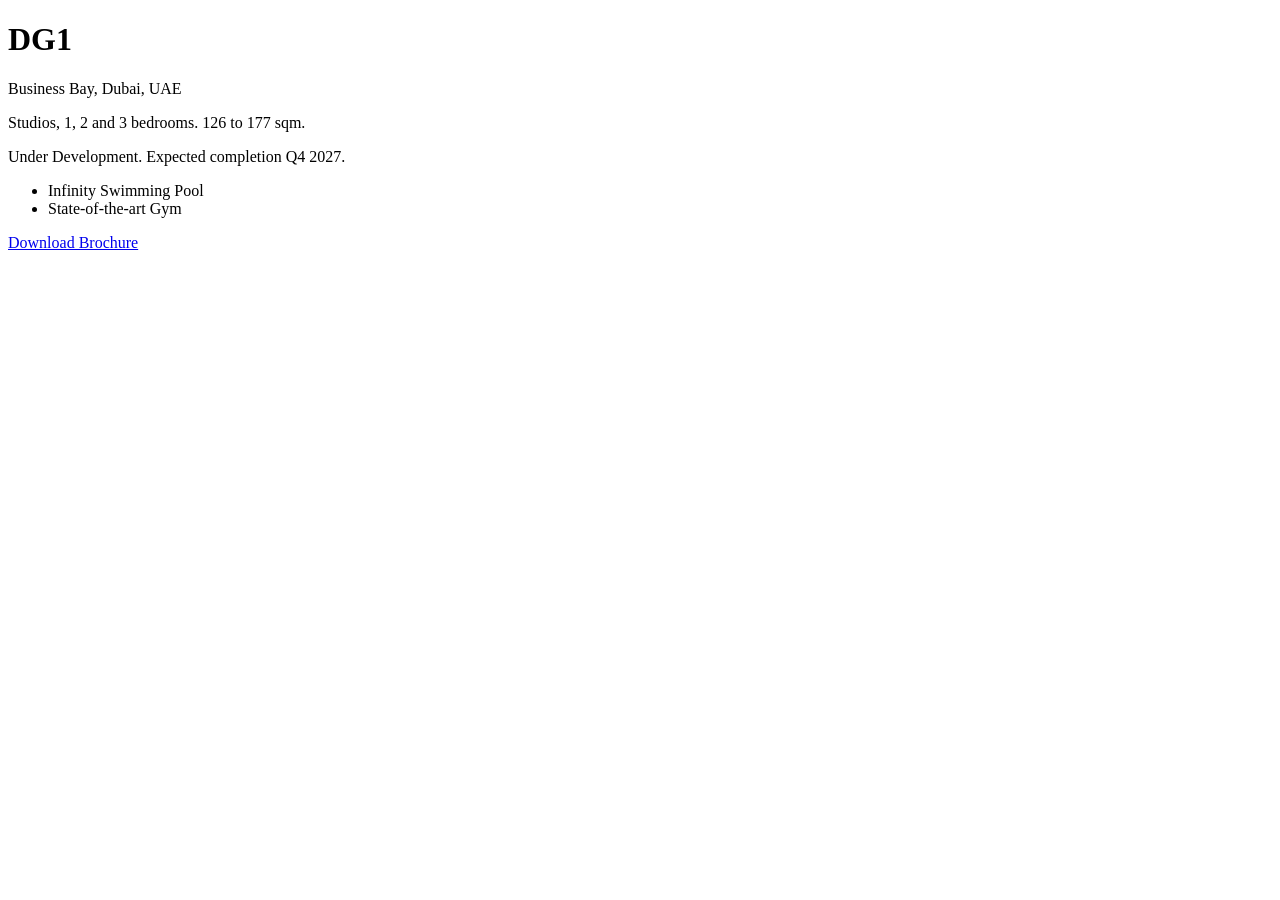
<file: backend/tests/fixtures/darglobal_project.html>
<!doctype html><html><head><meta property="og:title" content="DG1"/><meta property="og:description" content="Luxury apartments in Business Bay, Dubai, UAE."/><title>DG1 | DarGlobal</title></head><body><main><h1>DG1</h1><p>Business Bay, Dubai, UAE</p><p>Studios, 1, 2 and 3 bedrooms. 126 to 177 sqm.</p><p>Under Development. Expected completion Q4 2027.</p><ul class="amenities"><li>Infinity Swimming Pool</li><li>State-of-the-art Gym</li></ul><a href="/dg1/brochure.pdf">Download Brochure</a></main></body></html>
</file>
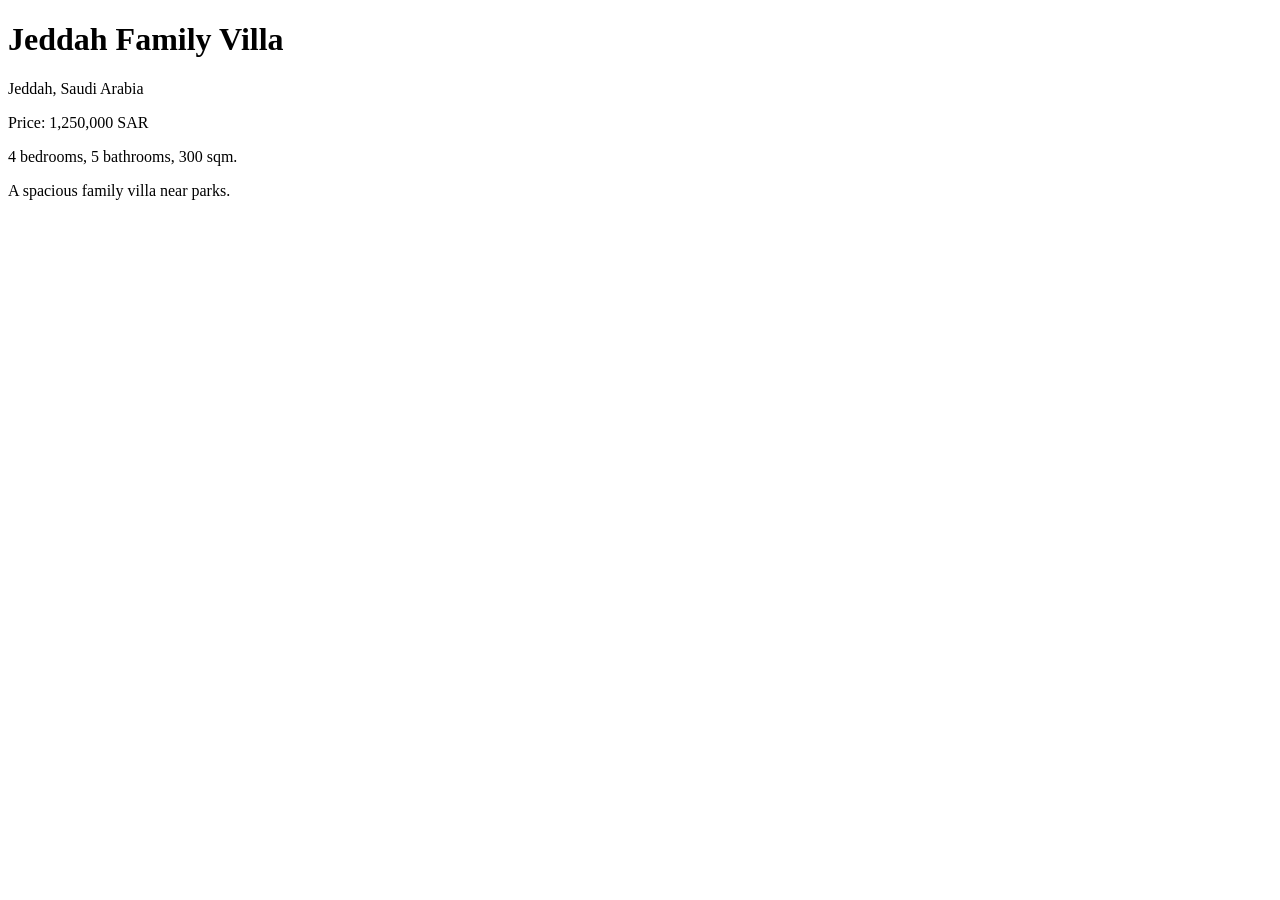
<file: backend/tests/fixtures/wasalt_listing.html>
<!doctype html><html><head><meta property="og:title" content="Jeddah Family Villa"/><title>Villa for sale | Wasalt</title></head><body><main><h1>Jeddah Family Villa</h1><p>Jeddah, Saudi Arabia</p><p>Price: 1,250,000 SAR</p><p>4 bedrooms, 5 bathrooms, 300 sqm.</p><p>A spacious family villa near parks.</p></main></body></html>
</file>
